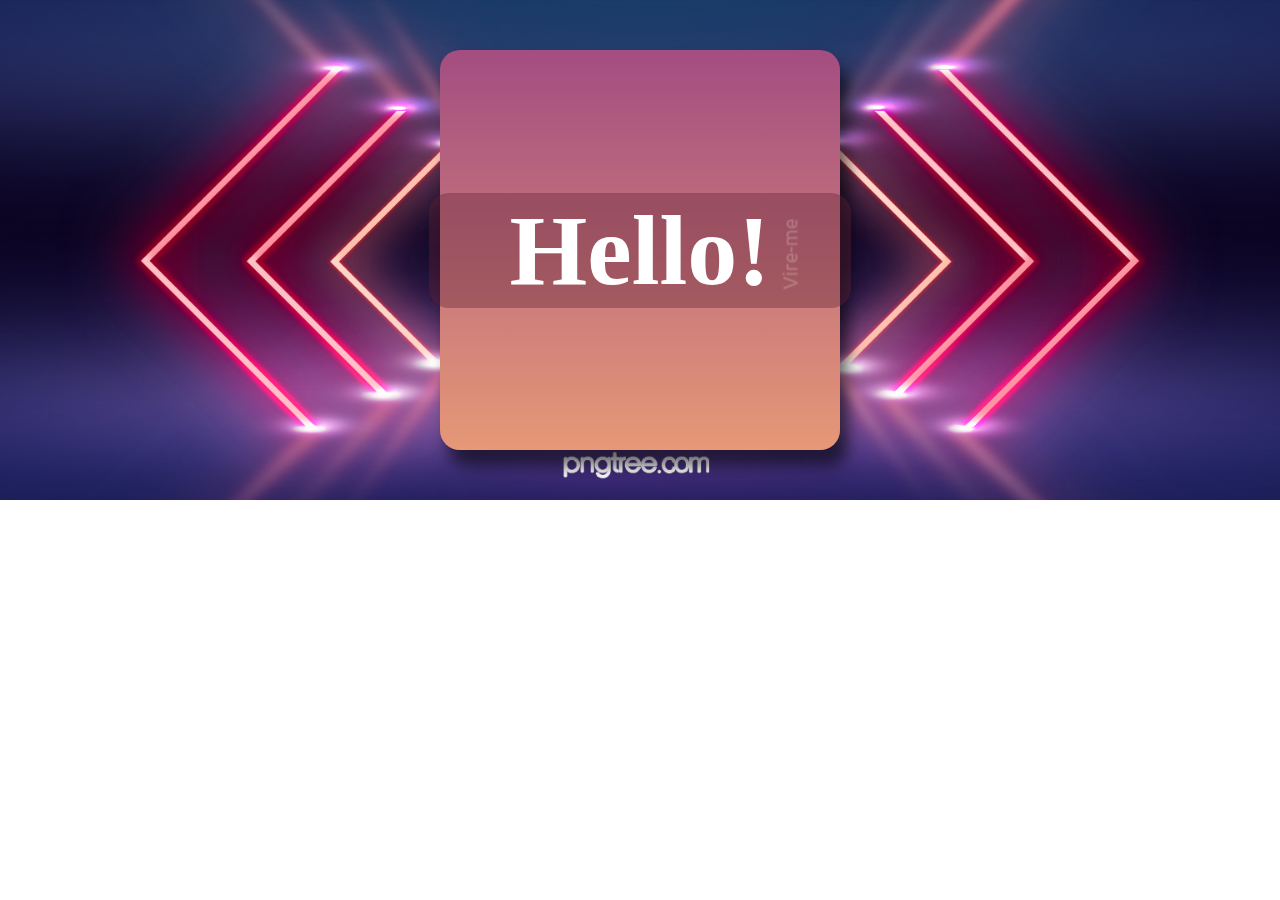
<file: Portifolio/Cartão/cartão.html>
<!DOCTYPE html>
<html lang="pt-BR">
<head>
	<meta charset="utf-8">
	<meta name="viewport" content="width=device-width, initial-scale=1">
	<title>Meu cartão Flip</title>
	<link rel="stylesheet" type="text/css" href="style.css">
</head>
<body style="background-image:url(img/abs.png)" class="opacity-10" >
	<div class="frame">
		<div class="card">
			<div class="flip">
				<div class="front">
					<h1>Hello!</h1>
					<p class="vireme">Vire-me</p>
				</div>
				 <div class="back">
					<h3> Marcel Pacheco </h3>
					<h2>Web Developer</h2>
					<div>
						<a href="https://www.facebook.com/marcel.souza.3990?mibextid=ZbWKwL"><img src="img/facebook.png"></a>
						<a href="https://www.instagram.com/marcelspacheco/"><img src="img/instagram.png"></a>
						<a href="https://api.whatsapp.com/send?phone=5551999219206&text=Ol%C3%A1,%20me%20chamo%20Marcel"><img src="img/whatsapp.png"></a>
					</div>
				</div>
			</div>
		</div>
	</div>

</body>
</html>
</file>
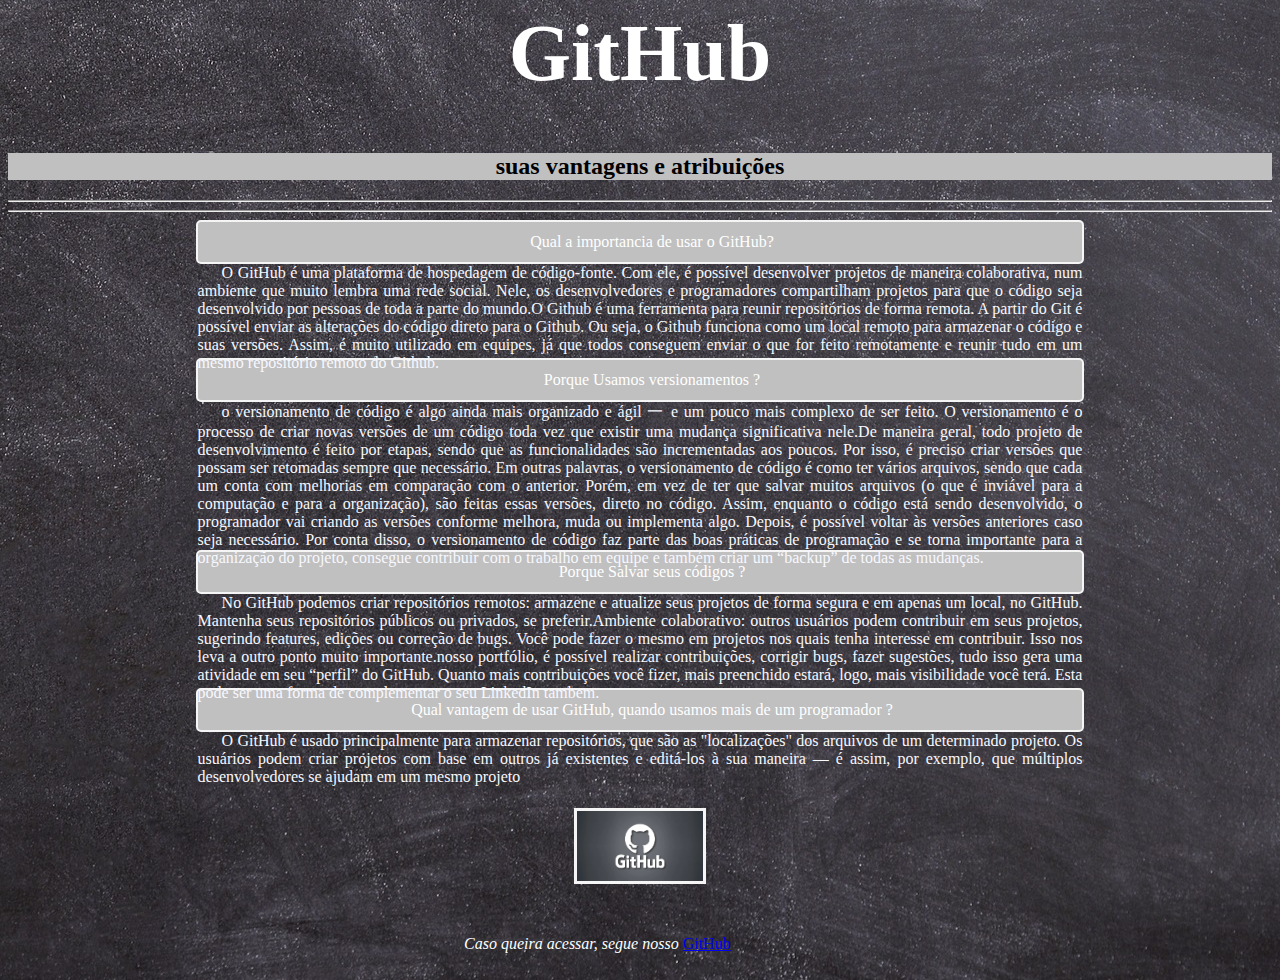
<file: Portifolio/GitHub/github.html>
<html>
	<head>
		<meta charset="utf-8">
		<meta name="viewport" content="width=device-width, initial-scale=1">
		<title>Tarefa Casa Aula 7</title>
		<link href="https://cdn.jsdelivr.net/npm/bootstrap@5.2.0-beta1/dist/css/bootstrap.min.css"
      rel="stylesheet" integrity="sha384-0evHe/X+R7YkIZDRvuzKMRqM+OrBnVFBL6DOitfPri4tjfHxaWutUpFmBp4vmVor"
     crossorigin="anonymous"> 

    <script src="https://cdn.jsdelivr.net/npm/@popperjs/core@2.11.5/dist/umd/popper.min.js" 
    integrity="sha384-Xe+8cL9oJa6tN/veChSP7q+mnSPaj5Bcu9mPX5F5xIGE0DVittaqT5lorf0EI7Vk" 
    crossorigin="anonymous"></script> 

    <script src="https://cdn.jsdelivr.net/npm/bootstrap@5.2.0-beta1/dist/js/bootstrap.min.js" 
     integrity="sha384-kjU+l4N0Yf4ZOJErLsIcvOU2qSb74wXpOhqTvwVx3OElZRweTnQ6d31fXEoRD1Jy" 
     crossorigin="anonymous"></script> 

		<link rel="stylesheet" type="text/css" href="Style.css">

		
	</head>

		<body style="background-image:url(img/black.jpg)" class="opacity-10" >
		<!--class="opacity-75"-->
		<div>
		<h1 style="color: white; text-align: center; font-size: 80px; font-style: ;"> <span class="border">GitHub</span></h1>

		<h2 style="background-color: silver;">suas vantagens e atribuições</h2>
			<!-- Digite seu texto aqui (lembre de utilizar a tag <p> para cada parágrafo.) -->

		</div>
		<hr class="border-white border-3 opacity-75">
		<hr class="border-white border-3 opacity-75">

		<p class="p" > Qual a importancia de usar o GitHub?</p>
		<p class="r">O GitHub é uma plataforma de hospedagem de código-fonte. Com ele, é possível desenvolver projetos de maneira colaborativa, num ambiente que muito lembra uma rede social. Nele, os desenvolvedores e programadores compartilham projetos para que o código seja desenvolvido por pessoas de toda a parte do mundo.O Github é uma ferramenta para reunir repositórios de forma remota. A partir do Git é possível enviar as alterações do código direto para o Github. Ou seja, o Github funciona como um local remoto para armazenar o código e suas versões. Assim, é muito utilizado em equipes, já que todos conseguem enviar o que for feito remotamente e reunir tudo em um mesmo repositório remoto do Github. </p><br><br><br>

		<p class="p">Porque Usamos versionamentos ?</p>
		<p class="r">o versionamento de código é algo ainda mais organizado e ágil 一 e um pouco mais complexo de ser feito. O versionamento é o processo de criar novas versões de um código toda vez que existir uma mudança significativa nele.De maneira geral, todo projeto de desenvolvimento é feito por etapas, sendo que as funcionalidades são incrementadas aos poucos. Por isso, é preciso criar versões que possam ser retomadas sempre que necessário. Em outras palavras, o versionamento de código é como ter vários arquivos, sendo que cada um conta com melhorias em comparação com o anterior. Porém, em vez de ter que salvar muitos arquivos (o que é inviável para a computação e para a organização), são feitas essas versões, direto no código. Assim, enquanto o código está sendo desenvolvido, o programador vai criando as versões conforme melhora, muda ou implementa algo. Depois, é possível voltar às versões anteriores caso seja necessário. Por conta disso, o versionamento de código faz parte das boas práticas de programação e se torna importante para a organização do projeto, consegue contribuir com o trabalho em equipe e também criar um “backup” de todas as mudanças.</p><br><br><br><br><br><br>

		<p class="p">Porque Salvar seus códigos ?</p>
		<p class="r">No GitHub podemos criar repositórios remotos: armazene e atualize seus projetos de forma segura e em apenas um local, no GitHub. Mantenha seus repositórios públicos ou privados, se preferir.Ambiente colaborativo: outros usuários podem contribuir em seus projetos, sugerindo features, edições ou correção de bugs. Você pode fazer o mesmo em projetos nos quais tenha interesse em contribuir. Isso nos leva a outro ponto muito importante.nosso portfólio, é possível realizar contribuições, corrigir bugs, fazer sugestões, tudo isso gera uma atividade em seu “perfil” do GitHub. Quanto mais contribuições você fizer, mais preenchido estará, logo, mais visibilidade você terá. Esta pode ser uma forma de complementar o seu LinkedIn tambem.</p><br><br><br>

		<p class="p">Qual vantagem de usar GitHub, quando usamos mais de um programador ?</p>
		<p class="r">O GitHub é usado principalmente para armazenar repositórios, que são as "localizações" dos arquivos de um determinado projeto. Os usuários podem criar projetos com base em outros já existentes e editá-los à sua maneira — é assim, por exemplo, que múltiplos desenvolvedores se ajudam em um mesmo projeto</p><br>

					<!-- Insira sua imagem aqui (lembre de utilizar as propriedades width e height confrome o tamanho de sua imagem.) -->
		<br><img style="width:10% " src="img/git.jpg">

		<p style="color:white;"><i>Caso queira acessar, segue nosso</i> <a href="https://github.com/marcelspin">GitHub</a></p>
		


	</body>
</html>
</file>
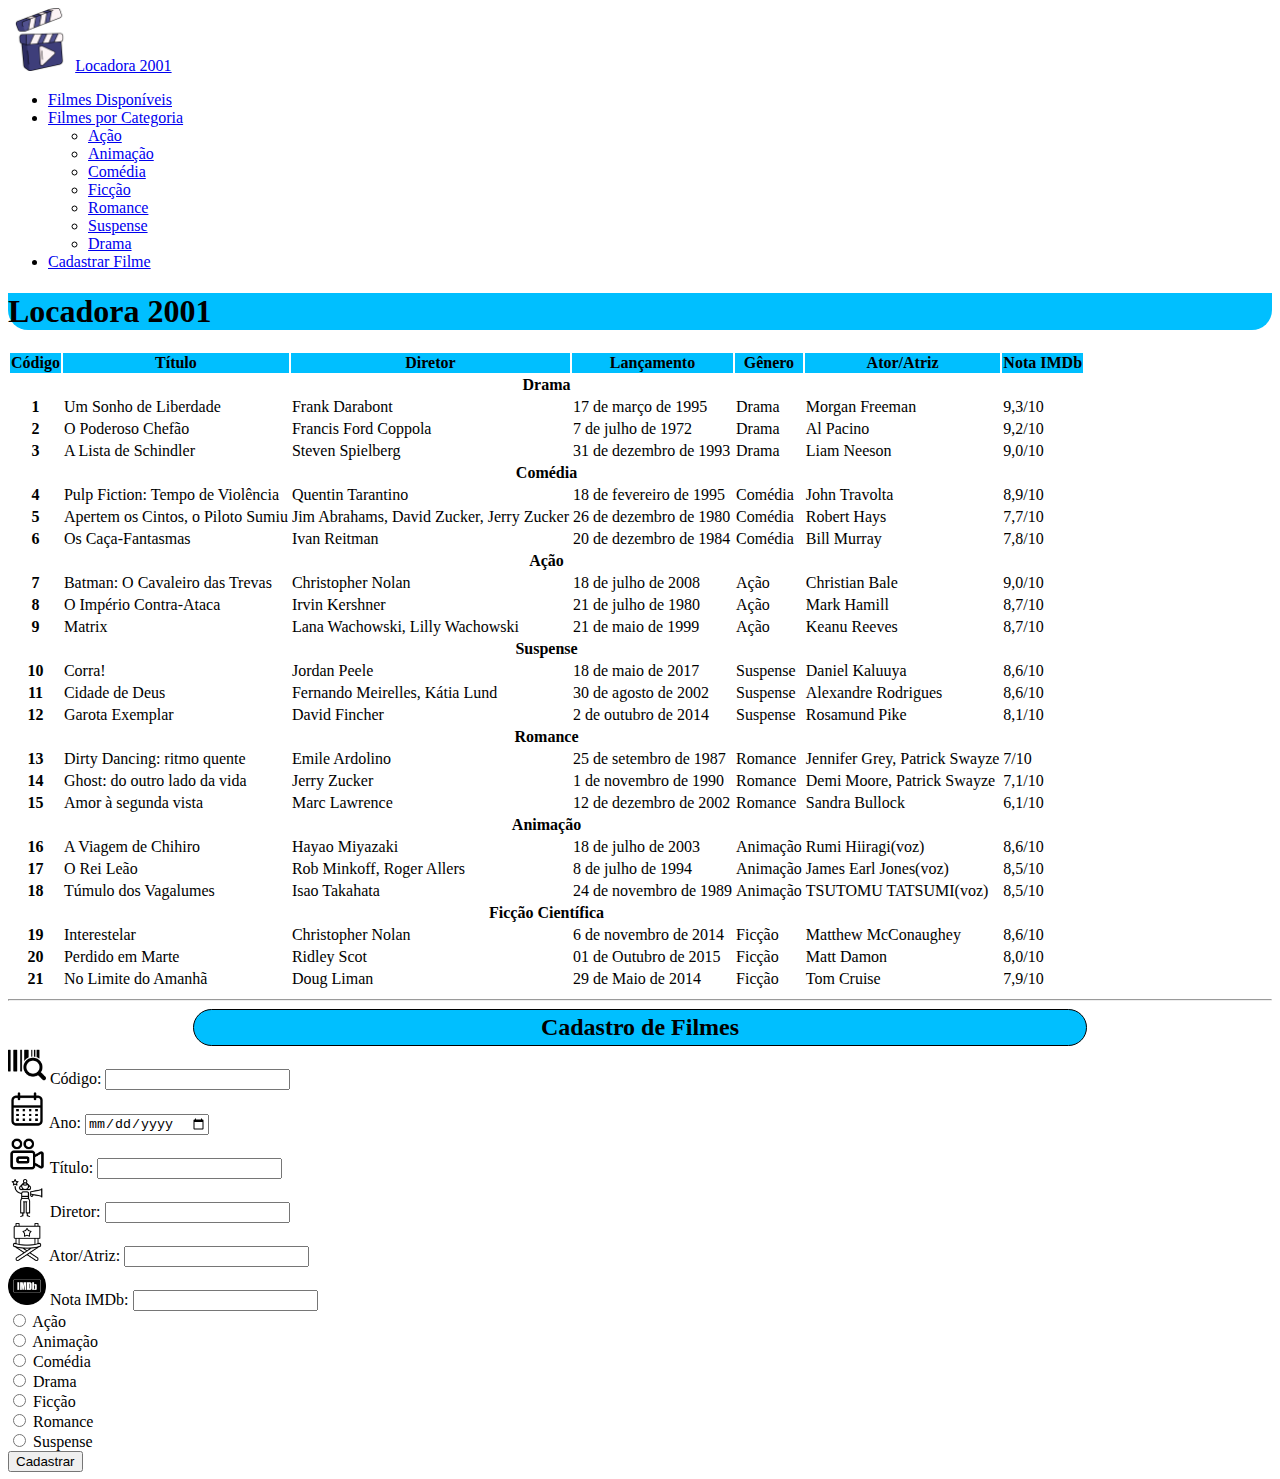
<file: Portifolio/Locadora/Locadora.html>
<!DOCTYPE html>
<html>
<head>
	<meta charset="utf-8">
	<meta name="viewport" content="width=device-width, initial-scale=1">
	<title>Locadora2001</title>
		<link href="https://cdn.jsdelivr.net/npm/bootstrap@5.2.0-beta1/dist/css/bootstrap.min.css"
rel="stylesheet" integrity="sha384-0evHe/X+R7YkIZDRvuzKMRqM+OrBnVFBL6DOitfPri4tjfHxaWutUpFmBp4vmVor"
crossorigin="anonymous"> 

    <script src="https://cdn.jsdelivr.net/npm/@popperjs/core@2.11.5/dist/umd/popper.min.js" 
integrity="sha384-Xe+8cL9oJa6tN/veChSP7q+mnSPaj5Bcu9mPX5F5xIGE0DVittaqT5lorf0EI7Vk" 
crossorigin="anonymous"></script> 

    <script src="https://cdn.jsdelivr.net/npm/bootstrap@5.2.0-beta1/dist/js/bootstrap.min.js" 
integrity="sha384-kjU+l4N0Yf4ZOJErLsIcvOU2qSb74wXpOhqTvwVx3OElZRweTnQ6d31fXEoRD1Jy" 
crossorigin="anonymous"></script> 
<link rel="stylesheet" type="text/css" href="locadora.css">
</head>
<body>
	<nav class="navbar navbar-expand-lg bg-info">

		<div class="container-fluid">
			<img style="width: 5% "src="img/claquete.png">
			<a class="navbar-brand" href="#topo">Locadora 2001</a>

		 <div class="collapse navbar-collapse"id="navbarSuportedContent">
		 		<ul class="navbar-nav me-auto mb-2 mb-lg-0">
				<li class="nav-item">
				<a class="nav-link active" href="#tabFilmes">Filmes Disponíveis</a>
				</li>

				<li class="nav-item dropdown">
					<a class="nav-link dropdown-toggle" href="#drop" id="dropGeneros" role="button" data-bs-toggle="dropdown">Filmes por Categoria</a>

					<ul class="dropdown-menu" aria-labelledby="navbarDropdownMenuLink">
						<li><a class="dropdown-item" href="#gação">         Ação</a></li>
						<li><a class="dropdown-item" href="#ganimação"> Animação</a></li>
						<li><a class="dropdown-item" href="#gcomedia">   Comédia</a></li>
						<li><a class="dropdown-item" href="#gficção">     Ficção</a></li>
						<li><a class="dropdown-item" href="#gromance">   Romance</a></li>
						<li><a class="dropdown-item" href="#gsuspense"> Suspense</a></li>
						<li><a class="dropdown-item" href="#gdrama">       Drama</a></li>
					</ul>
				</li>
				<li>
					<a class="nav-link" href="#cadFilmes">Cadastrar Filme</a>
				</li>
			  </ul>

		     </div>
		</div>
	</nav>
	<h1 id=top1 class="display-2 text-center mb-5" >Locadora 2001</h1>
	
	<div class="container">
	<table class=" table table-striped table-hover" >
		<thead id="linha">
			<tr>
				<th scope="col">Código</th>
				<th scope="col">Título</th>
				<th scope="col">Diretor</th>
				<th scope="col">Lançamento</th>
				<th scope="col">Gênero</th>
				<th scope="col">Ator/Atriz</th>
				<th scope="col">Nota IMDb</th>
			</tr>
		</thead>
		<tbody>
			<tr>
				<th class="text-center table-dark" colspan="8" id="#gdrama">Drama</th>
			</tr>
			<tr>
				<th scope="row">1</th>
				<td>Um Sonho de Liberdade</td>
				<td>Frank Darabont</td>
				<td>17 de março de 1995</td>
				<td>Drama</td>
				<td>Morgan Freeman</td>
				<td>9,3/10</td>
			</tr>
			<tr>
				<th scope="row">2</th>
				<td>O Poderoso Chefão</td>
				<td>Francis Ford Coppola</td>
				<td>7 de julho de 1972</td>
				<td>Drama</td>
				<td>Al Pacino</td>
				<td>9,2/10</td>
			</tr>
			<tr>
				<th scope="col">3</th>
				<td>A Lista de Schindler</td>
				<td>Steven Spielberg</td>
				<td>31 de dezembro de 1993</td>
				<td>Drama</td>
				<td>Liam Neeson</td>
				<td>9,0/10</td>
			</tr>
			<tr>
				<th class="text-center table-dark" colspan="8" id="#gcomedia">Comédia</th>
			</tr>
			<tr>
				<th scope="col">4</th>
				<td>Pulp Fiction: Tempo de Violência</td>
				<td>Quentin Tarantino</td>
				<td>18 de fevereiro de 1995</td>
				<td>Comédia</td>
				<td>John Travolta</td>
				<td>8,9/10</td>
			</tr>
			<tr>
				<th scope="col">5</th>
				<td>Apertem os Cintos, o Piloto Sumiu</td>
				<td>Jim Abrahams, David Zucker, Jerry Zucker</td>
				<td>26 de dezembro de 1980</td>
				<td>Comédia</td>
				<td>Robert Hays</td>
				<td>7,7/10</td>
			</tr>

			<tr>
				<th scope="col">6</th>
				<td>Os Caça-Fantasmas</td>
				<td>Ivan Reitman</td>
				<td>20 de dezembro de 1984</td>
				<td>Comédia</td>
				<td>Bill Murray</td>
				<td>7,8/10</td>
			</tr>
			<tr>
				<th class="text-center table-dark" colspan="8" id="#gação">Ação</th>
			</tr>

			<tr>
				<th scope="col">7</th>
				<td>Batman: O Cavaleiro das Trevas</td>
				<td>Christopher Nolan</td>
				<td>18 de julho de 2008</td>
				<td>Ação</td>
				<td>Christian Bale</td>
				<td>9,0/10</td>
			</tr>

			<tr>
				<th scope="col">8</th>
				<td>O Império Contra-Ataca</td>
				<td>Irvin Kershner</td>
				<td>21 de julho de 1980</td>
				<td>Ação</td>
				<td>Mark Hamill</td>
				<td>8,7/10</td>
			</tr>

			<tr>
				<th scope="col">9</th>
				<td>Matrix</td>
				<td>Lana Wachowski, Lilly Wachowski</td>
				<td>21 de maio de 1999</td>
				<td>Ação</td>
				<td>Keanu Reeves</td>
				<td>8,7/10</td>
			</tr>
			<tr>
				<th class="text-center table-dark" colspan="8" id="#gsuspense">Suspense</th>
			</tr>

			<tr>
				<th scope="col">10</th>
				<td>Corra!</td>
				<td>Jordan Peele</td>
				<td>18 de maio de 2017</td>
				<td>Suspense</td>
				<td>Daniel Kaluuya</td>
				<td>8,6/10</td>
			</tr>

			<tr>
				<th scope="col">11</th>
				<td>Cidade de Deus</td>
				<td>Fernando Meirelles, Kátia Lund</td>
				<td>30 de agosto de 2002</td>
				<td>Suspense</td>
				<td>Alexandre Rodrigues</td>
				<td>8,6/10</td>
			</tr>

			<tr>
				<th scope="col">12</th>
				<td>Garota Exemplar</td>
				<td>David Fincher</td>
				<td>2 de outubro de 2014</td>
				<td>Suspense</td>
				<td>Rosamund Pike</td>
				<td>8,1/10</td>
			</tr>
			<tr>
				<th class="text-center table-dark" colspan="8" id="#gromance">Romance</th>
			</tr>

			<tr>
				<th scope="col">13</th>
				<td>Dirty Dancing: ritmo quente</td>
				<td>Emile Ardolino</td>
				<td>25 de setembro de 1987</td>
				<td>Romance</td>
				<td>Jennifer Grey, Patrick Swayze</td>
				<td>7/10</td>
			</tr>

			<tr>
				<th scope="col">14</th>
				<td>Ghost: do outro lado da vida</td>
				<td>Jerry Zucker</td>
				<td>1 de novembro de 1990</td>
				<td>Romance</td>
				<td>Demi Moore, Patrick Swayze</td>
				<td>7,1/10</td>
			</tr>

			<tr>
				<th scope="col">15</th>
				<td>Amor à segunda vista</td>
				<td>Marc Lawrence</td>
				<td>12 de dezembro de 2002</td>
				<td>Romance</td>
				<td>Sandra Bullock</td>
				<td>6,1/10</td>
			</tr>
			<tr>
				<th class="text-center table-dark" colspan="8" id="#ganimação">Animação</th>
			</tr>

			<tr>
				<th scope="col">16</th>
				<td>A Viagem de Chihiro</td>
				<td>Hayao Miyazaki</td>
				<td>18 de julho de 2003</td>
				<td>Animação</td>
				<td>Rumi Hiiragi(voz)</td>
				<td>8,6/10</td>
			</tr>

			<tr>
				<th scope="col">17</th>
				<td>O Rei Leão</td>
				<td>Rob Minkoff, Roger Allers</td>
				<td> 8 de julho de 1994</td>
				<td>Animação</td>
				<td>James Earl Jones(voz)</td>
				<td>8,5/10</td>
			</tr>

			<tr>
				<th scope="col">18</th>
				<td>Túmulo dos Vagalumes</td>
				<td>Isao Takahata</td>
				<td>24 de novembro de 1989</td>
				<td>Animação</td>
				<td>TSUTOMU TATSUMI(voz)</td>
				<td>8,5/10</td>
			</tr>

			<tr>
				<th class="text-center table-dark" colspan="8" id="#gficção">Ficção Científica</th>
			</tr>

			<tr>
				<th scope="col">19</th>
				<td>Interestelar</td>
				<td>Christopher Nolan</td>
				<td>6 de novembro de 2014</td>
				<td>Ficção</td>
				<td>Matthew McConaughey</td>
				<td>8,6/10</td>
			</tr>

			<tr>
				<th scope="col">20</th>
				<td>Perdido em Marte</td> 
				<td>Ridley Scot</td>
				<td>01 de Outubro de 2015</td>
				<td>Ficção</td>
				<td>Matt Damon</td>
				<td>8,0/10</td>
			</tr>

			<tr>
				<th scope="col">21</th>
				<td>No Limite do Amanhã</td>
				<td>Doug Liman</td>
				<td>29 de Maio de 2014</td>
				<td>Ficção</td>
				<td>Tom Cruise</td>
				<td>7,9/10</td>
			</tr>
		</tbody>
	</table>
	</div>

	<div class="m-5">
		<hr class="border-dark border-3 opacity-75">
	</div>
	
	<h2 id=top2 class="text-center mb-5">Cadastro de Filmes</h2>

	<div class="container mb-5">
	 <form> 
		 
		 <div class="row">

	     	<div class="mb-3 col">
	     		<img style="width: 3%; "src="img/codigo.png">
	     		<label for="CodFilme" class="form-label">Código: </label>
	     		<input type="text" id="CodFilme" class="form-control">
	     	</div>

	     	<div class="mb-3 col">
	     		<img style="width: 3%; "src="img/ano.png">
	     		<label for="anoFilme" class="form-label">Ano: </label>
	     		<input type="date" id="anoFilme" class="form-control">
	     	</div>
	 	
	     </div>

	     <div class="row">

	     	<div class="mb-3 col">
	     		<img style="width: 3%; "src="img/filme.png">
	     		<label for="TituloFilme" class="form-label">Título: </label>
	     		<input type="text" id="TituloFilme" class="form-control">
	     	</div>

	     	<div class="mb-3 col">
	     		<img style="width: 3%; "src="img/diretor.png">
	     		<label for="DirFilme" class="form-label">Diretor: </label>
	     		<input type="text" id="DirFilme" class="form-control">
	     	</div>
	     	
	     	<div class="row">

	     	<div class="mb-3 col">
	     		<img style="width: 3%; "src="img/act.png">
	     		<label for="AtorFilme" class="form-label">Ator/Atriz: </label>
	     		<input type="text" id="AtorFilme" class="form-control">
	     	</div>

	     	<div class="mb-3 col">
	     		<img style="width: 3%; "src="img/imdb.png">
	     		<label for="IMDBFilme" class="form-label">Nota IMDb: </label>
	     		<input type="number" id="IMDBFilme" class="form-control">
	     	</div>
	     	

	     <div class="row">
	    	<div class="mb-3 col form-check">
	    	<input type="radio" name="radio" id="RadGenAcao" class="form-check-input" value="acao">
	    	<label for="RadGenAcao" class="form-label">Ação</label>
	    	</div>

	    	<div class="mb-3 col form-check">
	    	<input type="radio" name="radio" id="Animacao" class="form-check-input" value="acao">
	    	<label for="Animacao" class="form-label">Animação</label>
	    	</div>

	    	<div class="mb-3 col form-check">
	    	<input type="radio" name="radio" id="comedia" class="form-check-input" value="acao">
	    	<label for="comedia" class="form-label">Comédia</label>	
	    	</div>

	    	<div class="mb-3 col form-check">
	    	<input type="radio" name="radio" id="drama" class="form-check-input" value="acao">
	    	<label for="drama" class="form-label">Drama</label>
	    	</div>

	    	<div class="mb-3 col form-check">
	    	<input type="radio" name="radio" id="ficcao" class="form-check-input" value="acao">
	    	<label for="ficcao" class="form-label">Ficção</label>
	    	</div>

	    	<div class="mb-3 col form-check">
	    	<input type="radio" name="radio" id="romance" class="form-check-input" value="acao">
	    	<label for="romance" class="form-label">Romance</label>
	    	</div>

	    	<div class="mb-3 col form-check">
	    	<input type="radio" name="radio" id="suspense" class="form-check-input" value="acao">
	    	<label for="suspense" class="form-label">Suspense</label>
	    	</div>  	 		
     	    		
	    </div>
		      
	     <div class="col-auto">
		 <button type="submit" class="btn btn-primary mb-3">Cadastrar</button>
	     </div>

	 </form>
	</div>

	


</body>
</html>
</file>
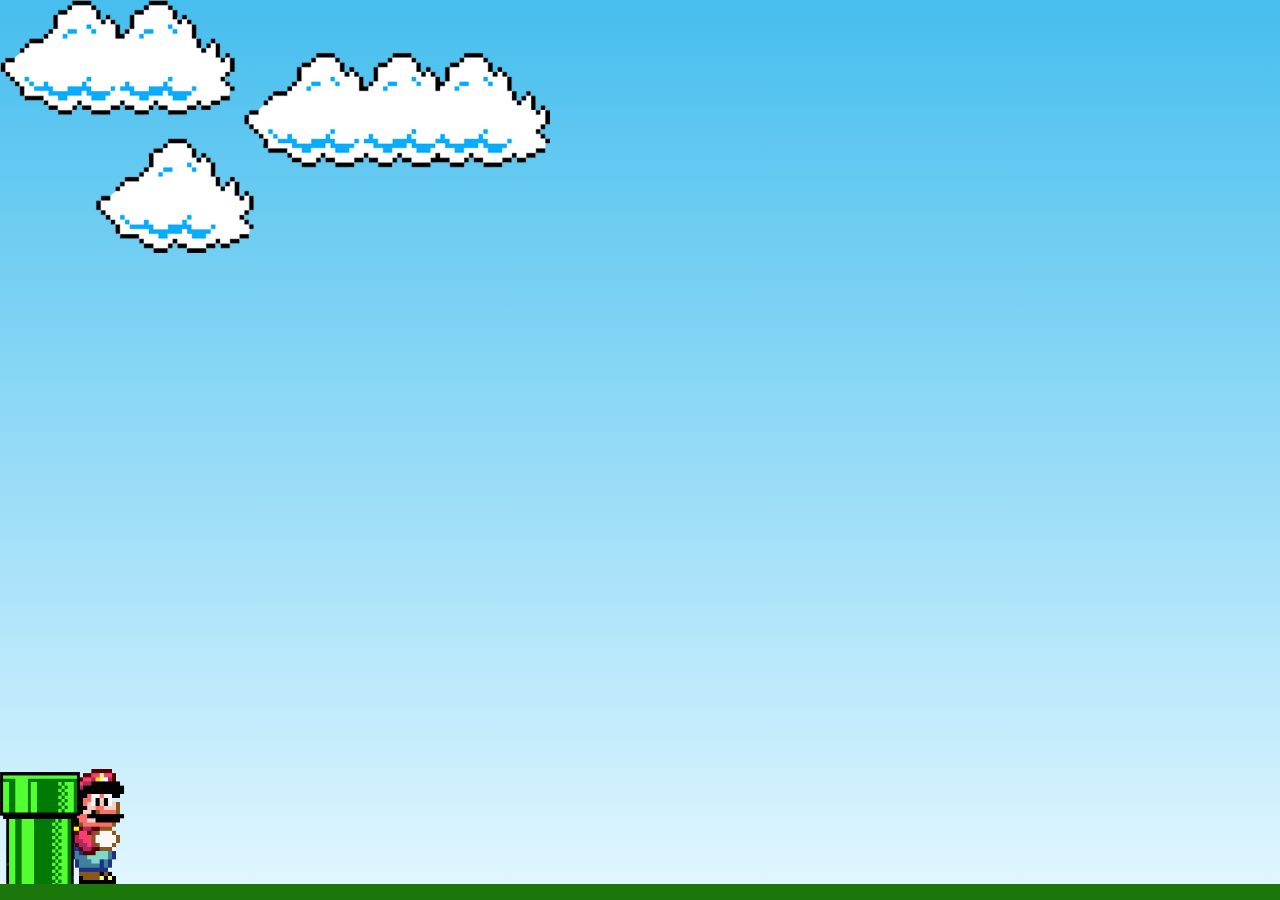
<file: Portifolio/Mario/mario.html>
<!DOCTYPE html>
<html>
<head>
	<meta charset="utf-8">
	<meta name="viewport" content="width=device-width, initial-scale=1">
	<title>Mario Jump</title>
	<link rel="stylesheet" type="text/css" href="style.css">
</head>
<body>
	<div class="game-board">
		<img src="img/clouds.png" class="clouds">
		<img src="img/mario.gif" class="mario">
		<img src="img/pipe.png"  class="pipe">

	</div>

</body>
<script type="text/javascript" src="script.js"></script>
</html>
</file>
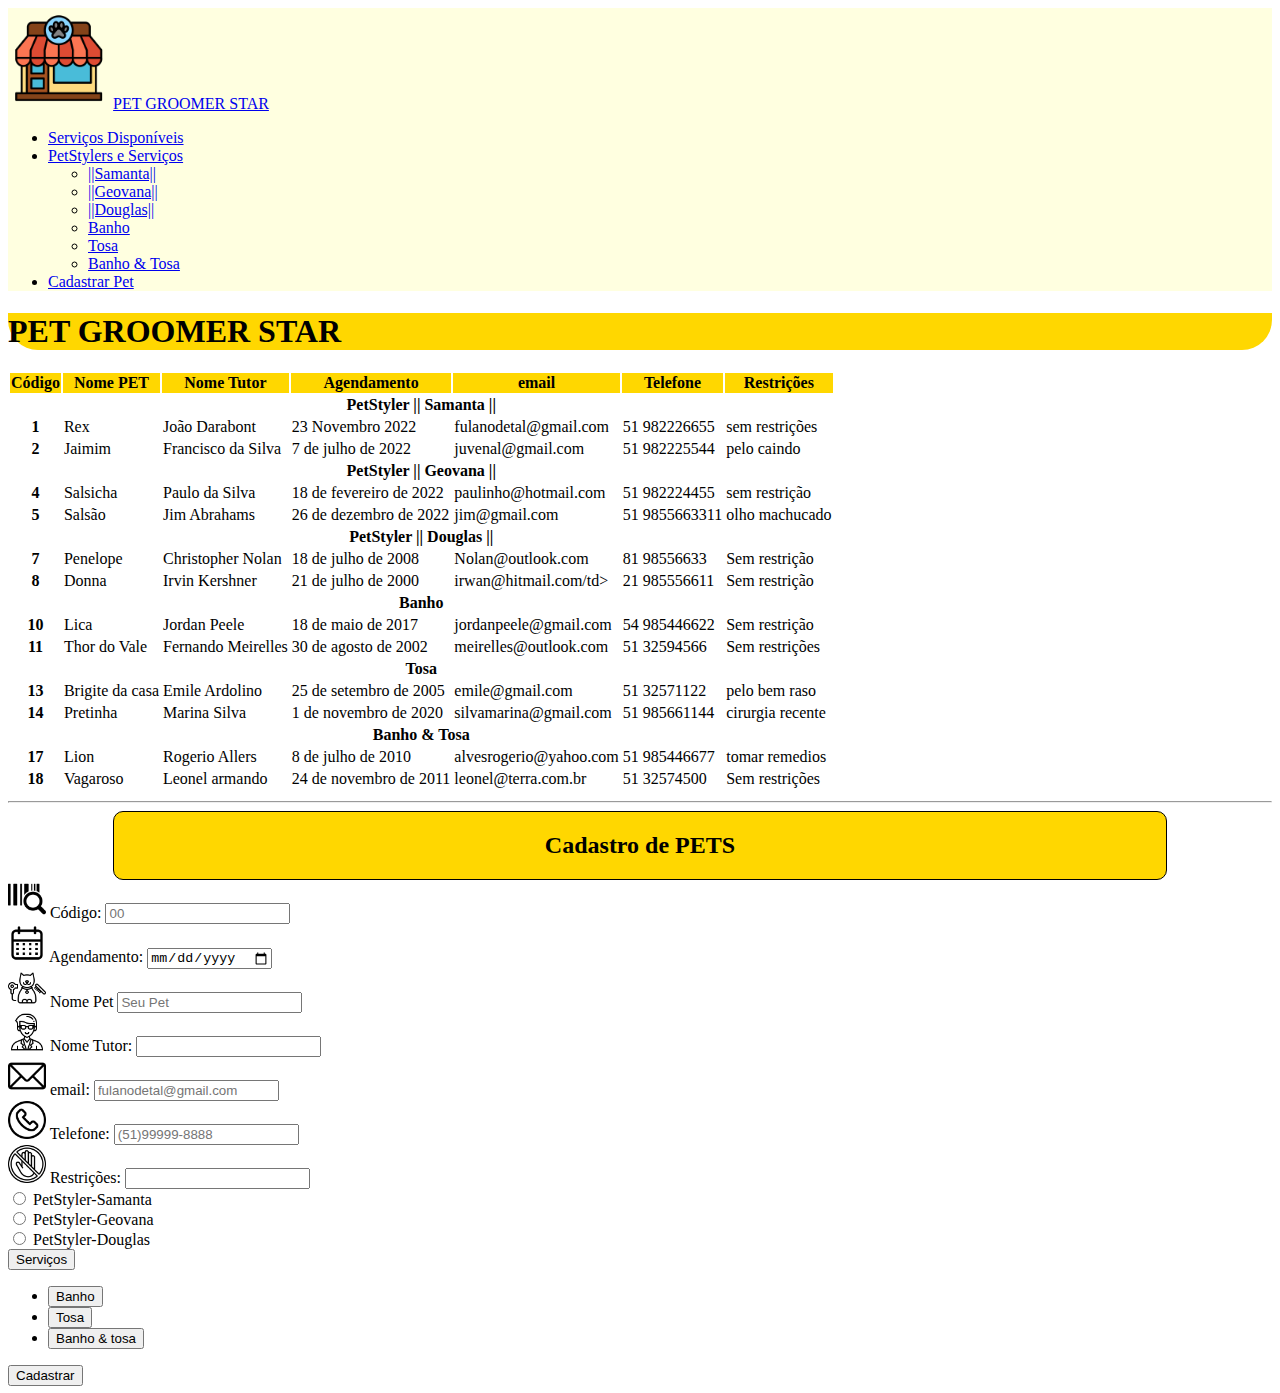
<file: Portifolio/Petshop/Petshop.html>
<!DOCTYPE html>
<html>
<head>
	<meta charset="utf-8">
	<meta name="viewport" content="width=device-width, initial-scale=1">
	<title>PET GROOMER STAR</title>
		<link href="https://cdn.jsdelivr.net/npm/bootstrap@5.2.0-beta1/dist/css/bootstrap.min.css"
rel="stylesheet" integrity="sha384-0evHe/X+R7YkIZDRvuzKMRqM+OrBnVFBL6DOitfPri4tjfHxaWutUpFmBp4vmVor"
crossorigin="anonymous"> 

    <script src="https://cdn.jsdelivr.net/npm/@popperjs/core@2.11.5/dist/umd/popper.min.js" 
integrity="sha384-Xe+8cL9oJa6tN/veChSP7q+mnSPaj5Bcu9mPX5F5xIGE0DVittaqT5lorf0EI7Vk" 
crossorigin="anonymous"></script> 

    <script type="text/javascript" src="javascript.js"></script>

    <script src="https://cdn.jsdelivr.net/npm/bootstrap@5.2.0-beta1/dist/js/bootstrap.min.js" 
integrity="sha384-kjU+l4N0Yf4ZOJErLsIcvOU2qSb74wXpOhqTvwVx3OElZRweTnQ6d31fXEoRD1Jy" 
crossorigin="anonymous"></script> 

<link rel="stylesheet" type="text/css" href="Petshop.css">
</head>
<body>
	<nav class="navbar navbar-expand-lg" style="background-color: lightyellow;">
		
		<div class="container-fluid">
			<img style="width: 8% "src="img/logo.png">
			<a class="navbar-brand" href="#topo">PET GROOMER STAR</a>

		 <div class="collapse navbar-collapse"id="navbarSuportedContent">
		 		<ul class="navbar-nav me-auto mb-2 mb-lg-0">
				<li class="nav-item">
				<a class="nav-link active" href="#tabFilmes">Serviços Disponíveis</a>
				</li>

				<li class="nav-item dropdown">
					<a class="nav-link dropdown-toggle" href="#drop" id="dropGeneros" role="button" data-bs-toggle="dropdown">PetStylers e Serviços</a>

					<ul class="dropdown-menu" aria-labelledby="navbarDropdownMenuLink">
						<li><a class="dropdown-item" href="#gação">         ||Samanta||</a></li>
						<li><a class="dropdown-item" href="#ganimação">     ||Geovana||</a></li>
						<li><a class="dropdown-item" href="#gcomedia">      ||Douglas||</a></li>
						<li><a class="dropdown-item" href="#gromance">            Banho</a></li>
						<li><a class="dropdown-item" href="#gsuspense">            Tosa</a></li>
						<li><a class="dropdown-item" href="#gdrama">       Banho & Tosa</a></li>
					</ul>
				</li>
				<li>
					<a class="nav-link" href="#cadFilmes">Cadastrar Pet</a>
				</li>
			  </ul>

		     </div>
		</div>
	</nav>
	<h1 id=top1 class="display-2 text-center mb-5" >PET GROOMER STAR</h1>
	
	<div class="container">
	<table class=" table table-striped table-hover" >
		<thead id="linha">
			<tr>
				<th scope="col">Código</th>
				<th scope="col">Nome PET</th>
				<th scope="col">Nome Tutor</th>
				<th scope="col">Agendamento</th>
				<th scope="col">email</th>
				<th scope="col">Telefone</th>
				<th scope="col">Restrições</th>
			</tr>
		</thead>
		<tbody>
			<tr>
				<th class="text-center table-dark" colspan="8" id="#gdrama">PetStyler || Samanta ||</th>
			</tr>
			<tr>
				<th scope="row">1</th>
				<td>Rex</td>
				<td>João Darabont</td>
				<td>23 Novembro 2022</td>
				<td>fulanodetal@gmail.com</td>
				<td>51 982226655</td>
				<td>sem restrições</td>
			</tr>
			<tr>
				<th scope="row">2</th>
				<td>Jaimim	</td>
				<td>Francisco da Silva</td>
				<td>7 de julho de 2022</td>
				<td>juvenal@gmail.com</td>
				<td>51 982225544</td>
				<td>pelo caindo</td>
			</tr>
			
			<tr>
				<th class="text-center table-dark" colspan="8" id="#gcomedia">PetStyler || Geovana ||</th>
			</tr>
			<tr>
				<th scope="col">4</th>
				<td>Salsicha</td>
				<td>Paulo da Silva</td>
				<td>18 de fevereiro de 2022</td>
				<td>paulinho@hotmail.com</td>
				<td>51 982224455</td>
				<td>sem restrição</td>
			</tr>
			<tr>
				<th scope="col">5</th>
				<td>Salsão</td>
				<td>Jim Abrahams</td>
				<td>26 de dezembro de 2022</td>
				<td>jim@gmail.com</td>
				<td>51 9855663311</td>
				<td>olho machucado</td>
			</tr>

			
			<tr>
				<th class="text-center table-dark" colspan="8" id="#gação">PetStyler || Douglas ||</th>
			</tr>

			<tr>
				<th scope="col">7</th>
				<td>Penelope</td>
				<td>Christopher Nolan</td>
				<td>18 de julho de 2008</td>
				<td>Nolan@outlook.com</td>
				<td>81 98556633</td>
				<td>Sem restrição</td>
			</tr>

			<tr>
				<th scope="col">8</th>
				<td>Donna</td>
				<td>Irvin Kershner</td>
				<td>21 de julho de 2000</td>
				<td>irwan@hitmail.com/td>
				<td>21 985556611</td>
				<td>Sem restrição</td>
			</tr>

			
			<tr>
				<th class="text-center table-dark" colspan="8" id="#gsuspense">Banho</th>
			</tr>

			<tr>
				<th scope="col">10</th>
				<td>Lica</td>
				<td>Jordan Peele</td>
				<td>18 de maio de 2017</td>
				<td>jordanpeele@gmail.com</td>
				<td>54 985446622</td>
				<td>Sem restrição</td>
			</tr>

			<tr>
				<th scope="col">11</th>
				<td>Thor do Vale</td>
				<td>Fernando Meirelles</td>
				<td>30 de agosto de 2002</td>
				<td>meirelles@outlook.com</td>
				<td>51 32594566</td>
				<td>Sem restrições</td>
			</tr>

			
			<tr>
				<th class="text-center table-dark" colspan="8" id="#gromance">Tosa</th>
			</tr>

			<tr>
				<th scope="col">13</th>
				<td>Brigite da casa</td>
				<td>Emile Ardolino</td>
				<td>25 de setembro de 2005</td>
				<td>emile@gmail.com</td>
				<td>51 32571122</td>
				<td>pelo bem raso</td>
			</tr>

			<tr>
				<th scope="col">14</th>
				<td>Pretinha</td>
				<td>Marina Silva</td>
				<td>1 de novembro de 2020</td>
				<td>silvamarina@gmail.com</td>
				<td>51 985661144</td>
				<td>cirurgia recente</td>
			</tr>

			
			<tr>
				<th class="text-center table-dark" colspan="8" id="#ganimação">Banho & Tosa</th>
			</tr>

			

			<tr>
				<th scope="col">17</th>
				<td>Lion</td>
				<td> Rogerio Allers</td>
				<td> 8 de julho de 2010</td>
				<td>alvesrogerio@yahoo.com</td>
				<td>51 985446677</td>
				<td>tomar remedios</td>
			</tr>

			<tr>
				<th scope="col">18</th>
				<td>Vagaroso</td>
				<td>Leonel armando</td>
				<td>24 de novembro de 2011</td>
				<td>leonel@terra.com.br</td>
				<td>51 32574500</td>
				<td>Sem restrições</td>
			</tr>		

			
			<tr id="inserirTabela">		
					
			</tr>
		</tbody>
	</table>
	</div>

	<div class="m-5">
		<hr class="border-dark border-3 opacity-75">
	</div>
	
	<h2 id=top2 class="text-center mb-5">Cadastro de PETS</h2>

	<div class="container mb-6">
	 <form name="cadastrar" onsubmit="event.preventDefault()"> 
		 
		 <div class="row">

	     	<div class="mb-3 col">
	     		<img style="width: 3%; "src="img/codigo.png">
	     		<label for="CodFilme" class="form-label">Código: </label>
	     		<input type="text" id="CodFilme" class="form-control" placeholder="00" name= "codigo" required>
	     	</div>

	     	<div class="mb-3 col">
	     		<img style="width: 3%; "src="img/ano.png">
	     		<label for="anoFilme" class="form-label">Agendamento: </label>
	     		<input type="date" id="anoFilme" class="form-control" name="agenda" required>
	     	</div>
	 	
	     </div>

	     <div class="row">

	     	<div class="mb-3 col">
	     		<img style="width: 3%; "src="img/pet.png">
	     		<label for="TituloFilme" class="form-label">Nome Pet </label>
	     		<input type="text" id="TituloFilme" class="form-control" placeholder="Seu Pet" name="pete" required>
	     	</div>

	     	<div class="mb-3 col">
	     		<img style="width: 3%; "src="img/tutor.png">
	     		<label for="DirFilme" class="form-label">Nome Tutor: </label>
	     		<input type="text" id="DirFilme" class="form-control" name="tutor" required>
	     	</div>


	     	<div class="mb-3 col">
	     		<img style="width: 3%; "src="img/email.png">
	     		<label for="Email" class="form-label">email: </label>
	     		<input type="text" id="Email" class="form-control" placeholder="fulanodetal@gmail.com" name="email" required>
	     	</div>
	     	
	     	<div class="row">

	     	<div class="mb-3 col">
	     		<img style="width: 3%; "src="img/telefone.png">
	     		<label for="AtorFilme" class="form-label">Telefone: </label>
	     		<input type="text" id="AtorFilme" class="form-control" placeholder="(51)99999-8888" name="tele" required>
	     	</div>

	     	<div class="mb-3 col">
	     		<img style="width: 3%; "src="img/restri.png">
	     		<label for="IMDBFilme" class="form-label">Restrições: </label>
	     		<input type="text" id="IMDBFilme" class="form-control" name="restri" required>
	     	</div>



	     	<!-- formulario Abaixo -->

	     <div class="row">
	    	<div class="mb-3 col form-check">
	    	<input type="radio" name="radio" id="RadGenAcao" class="form-check-input" value="Ação" required>
	    	<label for="RadGenAcao" class="form-label">PetStyler-Samanta</label>
	    	</div>

	    	<div class="mb-3 col form-check">
	    	<input type="radio" name="radio" id="Animacao" class="form-check-input" value="Animação" required>
	    	<label for="Animacao" class="form-label">PetStyler-Geovana</label>
	    	</div>

	    	<div class="mb-3 col form-check">
	    	<input type="radio" name="radio" id="comedia" class="form-check-input" value="Comédia" required>
	    	<label for="comedia" class="form-label">PetStyler-Douglas</label>	
	    	</div>

	    	
	    		    	 <!--Aqui começa Dropdow-->
	     <div class="dropdown">
         <button class="btn btn-warning dropdown-toggle" type="button" data-bs-toggle="dropdown" aria-expanded="false">
          Serviços
         </button>
         <ul class="dropdown-menu">
         <li><button class="dropdown-item" type="button">Banho</button></li>
         <li><button class="dropdown-item" type="button">Tosa</button></li>
         <li><button class="dropdown-item" type="button">Banho & tosa</button></li>
         </ul>
         </div>
                       <!--Aqui termina Dropdow-->	 		
     	    		
	     </div>		      
	     <div class="text-center" >
		 <button type="submit" class="btn btn-warning mb-3" onclick="insere()">Cadastrar</button>
	     </div>
	    

	 </form>
	</div>

	


</body>
</html>
</file>
<file: Portifolio/Cartão/style.css>
@import url('https://fonts.googleapis.com/css2?family=Ubuntu&display=swap'); 

body{
	font-family: Ubuntu;
	height: 500px;
	background-repeat: no-repeat;
	background-position:center;
	background-size:cover;
	margin:0;
	position: relative;


}
.frame{
	position: absolute;
	background-color: #737373;
	top: 50%;
	left: 50%;
	width: 400px;
	height: 400px;
	margin-top: -200px;
	margin-left:-200px;
	box-shadow: 8px 16px 16px rgba(0, 0, 0, 0.6);
	border-radius: 20px;
	background: linear-gradient(#A34D81,#E69877);

}

.frame, .card{
	display: flex;
	align-items: center;
	justify-content: center;

}
.vireme{
	position: absolute;
	top: 30%;
	left: 77%;
	font-size: 20px;
	transform: rotate(-90deg);
	color: rgba(255,255, 255, 0.2);
}

.front h1{
	font-family: Satisfy, cursive;
	font-size: 100px;
	margin: 16px 80px;
	color: white;


}

/* faz card virar*/
.card:hover .flip{
	transform: rotateX(180deg) translate3d(0, 0, 0);
	box-shadow: 8px -10px 15px 0 rgba(0, 0, 0, 0.5);
	border-radius: 20px;
}
.flip {
	transform-style: preserve-3d;
	transition: all 0.7s ease-in-out;
	perspective: 1000px;
}

.front, .back{
	-webkit-backface-visibility:hidden;
	width: 100%;
	height: 100%;
	/*colocar gradiente aqui */
	background: #61233563;
	border-radius: 20px;
	border-color: transparent;

}

.card .back{
	transform: rotateX(-180deg);
	position: absolute;
	top: 0;
	left: 0;

}
.back{
	letter-spacing: 2px;
	text-align: center;
	border-radius: 20px;
}
.back h2{
	font-size: 25px;
	margin: 9px;
	color: black;

}
.back h3{
	color: rgba(255, 255, 255, 0.7);
	font-family: satisfy,cursive;
	font-weight: 400;
	font-size: 32px;
	margin: 32px;

}

img{
	width: 42px;
}
img:hover {
	width: 46px;
	cursor: pointer;

}
</file>
<file: Portifolio/GitHub/Style.css>
img {
display:block; 
margin-left: auto;
margin-right: auto;
background-blend-mode: multiply;
border-color: whitesmoke;
border-style: solid;
margin-top: 80 px;
margin: auto;

}

P {
display: block;
margin-top: 40px;
margin-left: auto;
margin-right:auto;
align-content: center;
text-align: justify;
text-indent: 3ch;
width: 400px;
height: 40px;
}

h2 {
text-align: center;
color:black;
}	

.p {
display: block;
margin-top: 40px;
margin-left: auto;
margin-right:auto;
border-radius: 5px;
text-align: center;
text-indent: 3ch;
color: white;
background-color:silver;
width: 70%;
margin: auto;
border-color: whitesmoke;
border-style: solid;
border-width: 2px;
}	

.r {
display: block;
margin-top: 40px;
margin-left: auto;
margin-right:auto;
align-content: center;
text-align: justify-all;
text-indent: 3ch;
width: 70%;
margin: auto;
color: ghostwhite;
}

body {
background-position:center;
/*margin-top: 60px;*/
}
</file>
<file: Portifolio/Locadora/locadora.css>
#linha {
	background: deepskyblue;
	text-align: justify-all;
	padding: 20px;
	margin-bottom: 50px;
	border-bottom-left-radius: 50px;
	border-bottom-right-radius: 50px;
	border-width: 2px;
	border-style: solid;
	border-color: black;
}
#linhaa {
	text-align: justify-all;
	padding: 20px;
	margin-bottom: 50px;
	border-bottom-left-radius: 20px;
	border-bottom-right-radius: 20px;
	border-width: 2px;
	border-style: solid;
	border-color: black;

}
#top1{
	font-family: verdana;
	background: deepskyblue;
	border-bottom-left-radius: 20px;
	border-bottom-right-radius: 20px;
}

#top2{
	background: deepskyblue;
	text-align: center;
	padding: 4px;
	margin-bottom: 50px;
	border-radius: 50px;
	border-width: 1px;
	border-style: solid;
	border-color: black;
	width: 70%;
	margin: auto;

}
</file>
<file: Portifolio/Mario/style.css>
* {
	margin:0;
	padding:0;
	box-sizing: border-box;
}
.game-board {
	width: 100%;
	height: 100vh;
	border-bottom: 16px solid rgb(28,119,10);
	margin: 0 auto;
	position: relative;
	overflow: hidden;
	background: linear-gradient(#46beee, #e0f6ff);
}
.pipe {
	position: absolute;
	bottom: 0;
	width: 80px;
	height: 112px;
	animation: pipe-animaton 2s infinite linear;
}

@keyframes pipe-animaton {
	from {
		right: -80px;
	}
	to {
		right: 100%;
	}
}
.mario {
	position: absolute;
	bottom: 0;
	width: 150px;
}
.jump {
	animation: 500ms infinite ease-out;

}
@keyframes jump {
	0% {
		bottom: 0;
	}
	40% {
		bottom: 180px;
	}
	50% {
		bottom: 180px;
	}
	60% {
		bottom: 180px;
	}
	100% {
		bottom: 0;
	}

}
.clouds {
	position: absolute;
	width: 550px;
	animation: clouds-animation 20s infinite linear;
}
@keyframes clouds-animation {
	from {
		right: -550px;
	}
	to {
		right: 100%;
	}
}
</file>
<file: Portifolio/Petshop/Petshop.css>
#linha {
	background: gold;
	text-align: justify-all;
	padding: 20px;
	margin-bottom: 50px;
	border-bottom-left-radius: 50px;
	border-bottom-right-radius: 50px;
	border-width: 2px;
	border-style: solid;
	border-color: black;
}
#linhaa {
	text-align: justify-all;
	padding: 20px;
	margin-bottom: 50px;
	border-bottom-left-radius: 20px;
	border-bottom-right-radius: 20px;
	border-width: 2px;
	border-style: solid;
	border-color: black;

}
#top1{
	font-family: verdana;
	background: gold;
	border-bottom-left-radius: 30px;
	border-bottom-right-radius: 30px;
}

#top2{
	background: gold;
	text-align: center;
	padding:20px;
	margin-bottom: 30px;
	border-radius: 10px;
	border-width: 1px;
	border-style: solid;
	border-color: black;
	width: 80%;
	margin: auto;

}
</file>
